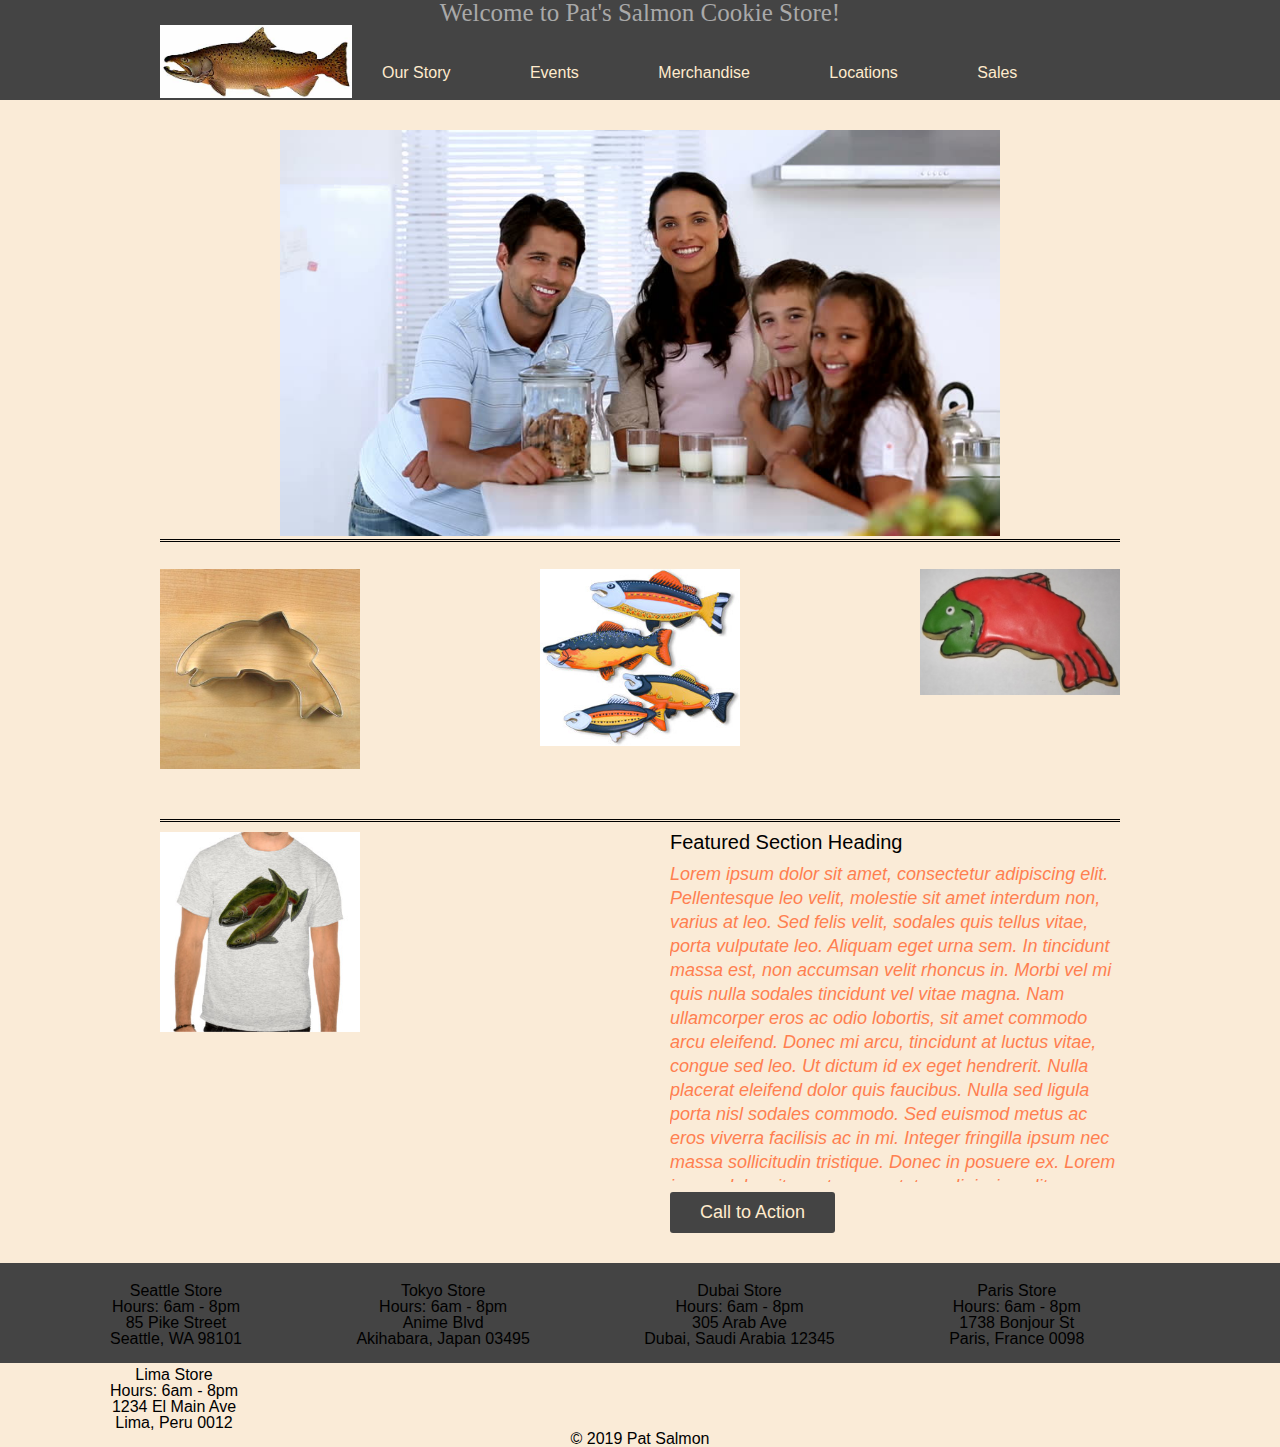
<file: index.html>
<!DOCTYPE html>
<html>

<head>
    <meta charset="utf-8">
    <meta name="viewport" content="width=device-width">
    <title>Pat's Salmon Cookies</title>
    <link href="reset.css" rel="stylesheet" type="text/css" />
    <link href="style.css" rel="stylesheet" type="text/css" />
</head>

<body>
    <header>
        <h1>
            Welcome to Pat's Salmon Cookie Store!
        </h1>

        <nav>
            <img src="/assets/chinook.jpg" alt="placeholder img for logo.">
            <ul>
                <li><a href="our-story">Our Story</a></li>
                <li><a href="./pages/events.html">Events</a></li>
                <li><a href="merchandise">Merchandise</a></li>
                <li><a href="#locations">Locations</a></li>
                <li><a href="./sales.html">Sales</a></li>    
            </ul>
        </nav>
    </header>
    <main>
        <div>
            <img src="/assets/family.jpg" alt="">
        </div>
        <div class="stockImage">
            <img src="/assets/cutter.jpg" alt="">
            <img src="/assets/fish.jpg" alt="">
            <img src="/assets/frosted-cookie.jpg" alt="">
        </div>
        <div class="clearfix"></div>
        <section>
            <img src="/assets/shirt.jpg" alt="">
            <div>
                <h2>Featured Section Heading</h2>
                <p>
                    Lorem ipsum dolor sit amet, consectetur adipiscing elit. Pellentesque leo velit, molestie sit amet interdum non, varius at leo. Sed felis velit, sodales quis tellus vitae, porta vulputate leo. Aliquam eget urna sem. In tincidunt massa est, non accumsan velit rhoncus in. Morbi vel mi quis nulla sodales tincidunt vel vitae magna. Nam ullamcorper eros ac odio lobortis, sit amet commodo arcu eleifend. Donec mi arcu, tincidunt at luctus vitae, congue sed leo. Ut dictum id ex eget hendrerit. Nulla placerat eleifend dolor quis faucibus. Nulla sed ligula porta nisl sodales commodo. Sed euismod metus ac eros viverra facilisis ac in mi.

Integer fringilla ipsum nec massa sollicitudin tristique. Donec in posuere ex. Lorem ipsum dolor sit amet, consectetur adipiscing elit. Praesent dignissim imperdiet sapien sed lobortis. Donec sit amet felis blandit, volutpat purus in, efficitur nunc. Lorem ipsum dolor sit amet, consectetur adipiscing elit. Cras at urna ante. Duis mauris mauris, varius ut libero non, tincidunt hendrerit metus. Vestibulum venenatis nec ipsum tincidunt vehicula. Quisque euismod metus ac nisl venenatis, vitae venenatis lorem interdum. Nulla quis leo tellus. Praesent in interdum elit. Integer egestas pulvinar urna quis ullamcorper. Vestibulum gravida gravida ligula non viverra. Aliquam nec ultricies urna, ut semper ipsum. Lorem ipsum dolor sit amet, consectetur adipiscing elit.

Quisque varius vestibulum augue id sagittis. Praesent at imperdiet elit. Quisque eu lectus nisi. Morbi a nibh consectetur, maximus ligula sit amet, tempus lacus. Nunc et risus efficitur, lobortis tortor id, sodales elit. Praesent mollis nulla a ante ornare, non consequat nisl viverra. Donec blandit elit id nisl tincidunt scelerisque. Suspendisse iaculis arcu ut risus elementum, ut tristique velit lobortis. Vestibulum ultrices dui nec nulla ornare bibendum. Suspendisse tincidunt id dui ac auctor.
                </p>
                <button>Call to Action</button>
            </div>
        </section>
    </main>
    <footer>
        <section id="locations">
            <p class="locations">
                Seattle Store </br>
                Hours: 6am - 8pm </br>
                85 Pike Street </br>
                Seattle, WA 98101 </br>
            </p>
            <p class="locations">
                Tokyo Store </br>
                Hours: 6am - 8pm </br>
                Anime Blvd</br>
                Akihabara, Japan 03495</br>
            </p>
            <p class="locations">
                Dubai Store </br>
                Hours: 6am - 8pm</br>
                305 Arab Ave</br>
                Dubai, Saudi Arabia 12345</br>
            </p>
            <p class="locations">
                Paris Store </br>
                Hours: 6am - 8pm</br>
                1738 Bonjour St</br>
                Paris, France 0098</br>
            </p>
            <p class="locations">
                Lima Store </br>
                Hours: 6am - 8pm</br>
                1234 El Main Ave</br>
                Lima, Peru 0012</br>
            </p>
          </section>
            <p id="copyright">&copy; 2019 Pat Salmon</p>
    </footer>
    <script src="app.js"></script>
</body>

</html>
</file>
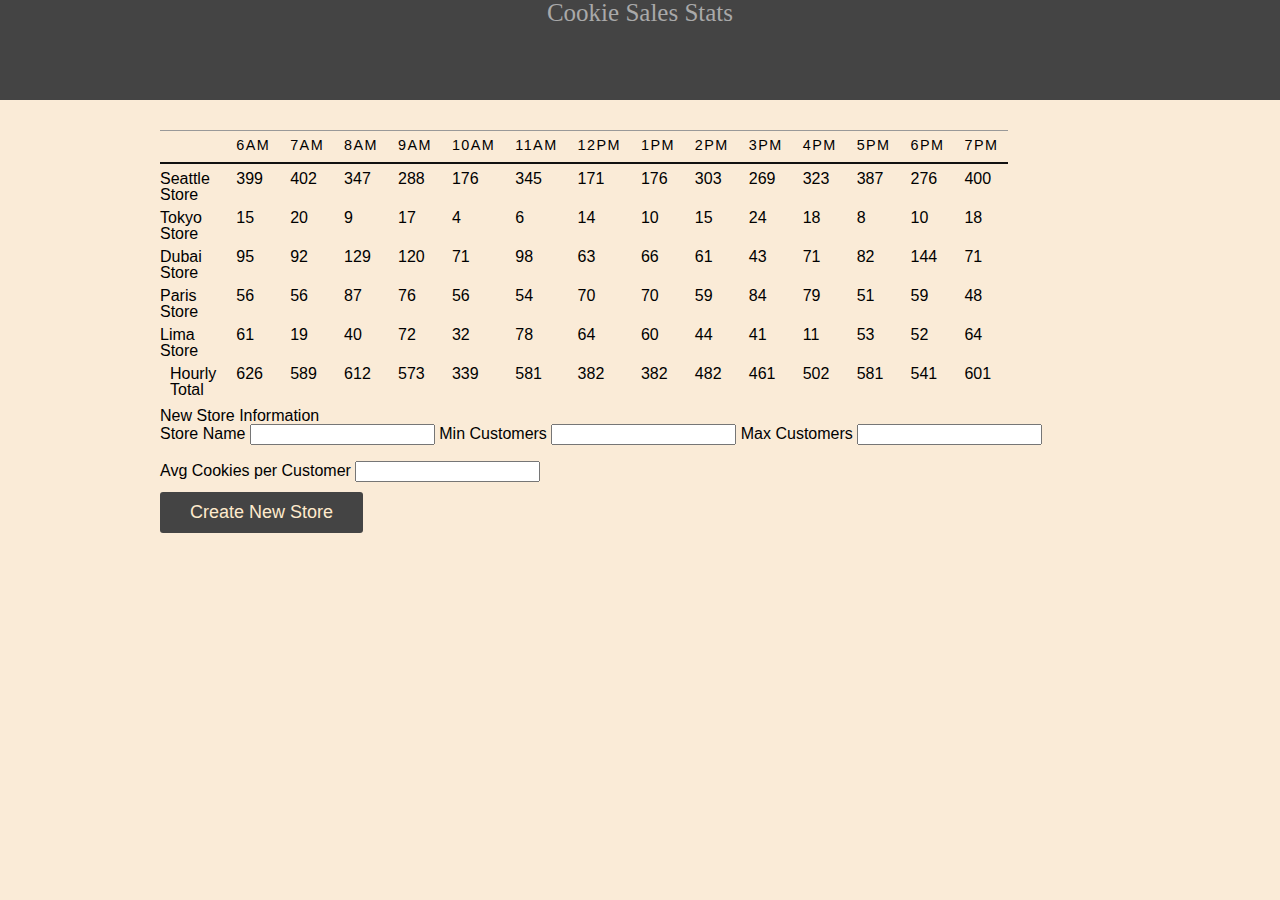
<file: sales.html>
<!DOCTYPE html>
<html>

<head>
  <meta charset="utf-8">
  <meta name="viewport" content="width=device-width">
  <title>Wire-Frame</title>
  <link href="reset.css" rel="stylesheet" type="text/css" />
  <link href="style.css" rel="stylesheet" type="text/css" />
  <title>Class 06 Lab</title>
</head>

<body>
  <header>
    <h1>Cookie Sales Stats</h1>
  </header>
  <main>
    <table>
      <thead id='table-head'></thead>
      <tbody id='table-body'></tbody>
      <tfoot id='table-foot'></tfoot>
    </table>
    <form id="add-cookie">
      <fieldset>
        <legend>New Store Information</legend>
        <label>Store Name</label>
        <input name="name" type="text">
        <label>Min Customers</label>
        <input name="minCust" type="text">
        <label>Max Customers</label>
        <input name="maxCust" type="text">
        <br></br>
        <label>Avg Cookies per Customer</label>
        <input name="avgCookie" type="text">
      </fieldset>
      <button type="submit">Create New Store</button>
    </form>
  </main>
  <script src="app.js"></script>
</body>

</html>
</file>
<file: style.css>
header{
    background-color:#444;
    color: blanchedalmond;
    height: 100px; 
}
header h1{
    font-family: serif;
    font-size: 25px;
    text-align: center;
    color: darkgray;
}
nav{
    margin: 0px auto;
    width: 960px;
    
}
header img{
    width: 20%;
    height: auto;
    float: left;
    margin-right: 30px;
    margin-top: 0px;
    clear: both;
}
header ul li{
    display: inline-block;
    margin-right: 75px;
    margin-top: 40px;
}
a{
    color: blanchedalmond;
    text-decoration: none;
}
body{
    background-color: antiquewhite;
    font-family: sans-serif;
}
main {
    margin: 30px auto;
    width: 960px;
}
main div img{
    margin-left: 120px;
    width: 75%;
    height: auto;
}
.stockImage{
    border-bottom: double;
}
.stockImage img{
    float:left;
    margin: 30px 180px 50px 0px;
    height: auto; 
    width: 200px;
}
.stockImage img:last-child{
    margin-right: 0px;
}
/*Featured Section */
main > section{
    border-top: double;
}
section img{
    margin-top: 10px;
    float: left;
    width: 200px; 
    height: auto;
    clear: both;
}

section div{
    margin-top: 10px;
    float: right;
    margin-bottom: 30px;
    padding-left: 30px;
    width: calc(50% - 30px);
}

section div p{
    font-size: 18px;
    font-style: italic;
    height: 320px;
    line-height: 24px;
    overflow: auto;
    color: coral;
    clear: both;
}
table {
    width: 600px;}
  th, td {
  padding: 7px 10px 10px 10px;}
  th {
  text-transform: uppercase; letter-spacing: 0.1em; font-size: 90%;
  border-bottom: 2px solid #111111; border-top: 1px solid #999; text-align: left;}
  tr.even {
  background-color: #efefef;}

h2{
    font-size: 20px;
    margin-bottom: 10px;
}

button{
    background: #444;
    border: none;
    border-radius: 3px;
    color: blanchedalmond;
    cursor: pointer;
    font-size: 18px;
    margin-top: 10px;
    padding: 10px 30px;
    transition: 350ms;
}
button:hover{
    background: cornsilk;
}
.locations{
    text-align: center;
    margin-left: 110px;
    display: inline-block;
    margin-top: 20px;
}
footer{
    background-color: #444;
    clear: both;
    height: 100px;
    width: 100%;
}
footer p{
    text-align: center;
}
.clearfix {
    clear: both;
}
</file>
